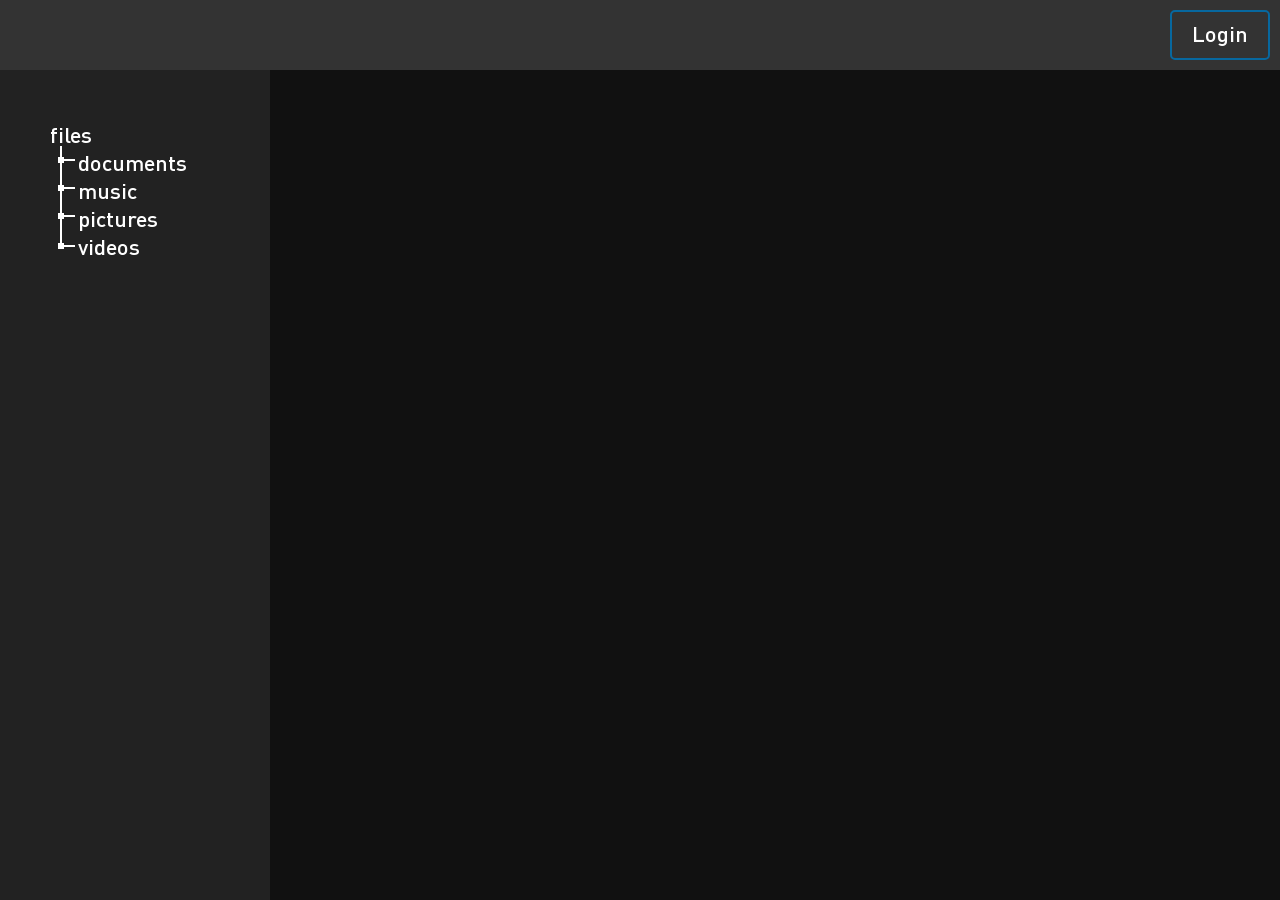
<file: index.html>
<!DOCTYPE html>
<html>

<head>
    <title>lothar.org</title>
    <link rel="stylesheet" type="text/css" href="style.css">
    <script src="script.js"></script>
</head>

<body>

    <div id="navbar">
        <button id="button_login" onclick="show_hide(form_login)">Login</button>
    </div>
    
    <div id="sidebar">
        <div id="directory"><a>files</a>
            <ul>                
                <li class="folder"><a onclick="show_hide(subfolder_documents)">documents</a>
                    <div class="subfolder" id="subfolder_documents">
                        <ul>
                            <li class="folder"><a>code</a></li>
                            <li class="folder"><a>executables</a></li>
                            <li class="folder"><a>text</a></li>
                        </ul>                        
                    </div>                    
                </li>
                <li class="folder"><a onclick="show_hide(subfolder_music)">music</a>
                    <div class="subfolder" id="subfolder_music">
                        <ul>
                            <li class="folder"><a>classic</a></li>
                            <li class="folder"><a>rock</a></li>
                            <li class="folder"><a>pop</a></li>
                        </ul>
                    </div>                    
                </li>
                <li class="folder"><a onclick="show_hide(subfolder_pictures)">pictures</a>
                    <div class="subfolder" id="subfolder_pictures">
                        <ul>
                            <li class="folder"><a>svg</a></li>
                            <li class="folder"><a>pixelart</a></li>
                            <li class="folder"><a>archive</a></li>
                        </ul>
                    </div>                    
                </li>
                <li class="folder"><a onclick="show_hide(subfolder_videos)">videos</a>
                    <div class="subfolder" id="subfolder_videos">
                        <ul>
                            <li class="folder"><a>shorts</a></li>
                            <li class="folder"><a>nice</a></li>
                            <li class="folder"><a>edits</a></li>
                        </ul>
                    </div>
                    
                </li>
            </ul>
        </div>
    </div>

    <div id="form_login">Login
        <div class="form_login_label">Nickname or email</div>
        <input type="text" class="form_login_input">
        <div class="form_login_label">Password</div>       
        <input type="password" class="form_login_input">
        <button type="button" class="form_login_input" id="form_login_input_button">Login</button>
    </div>
        
</body>    

</html>
</file>
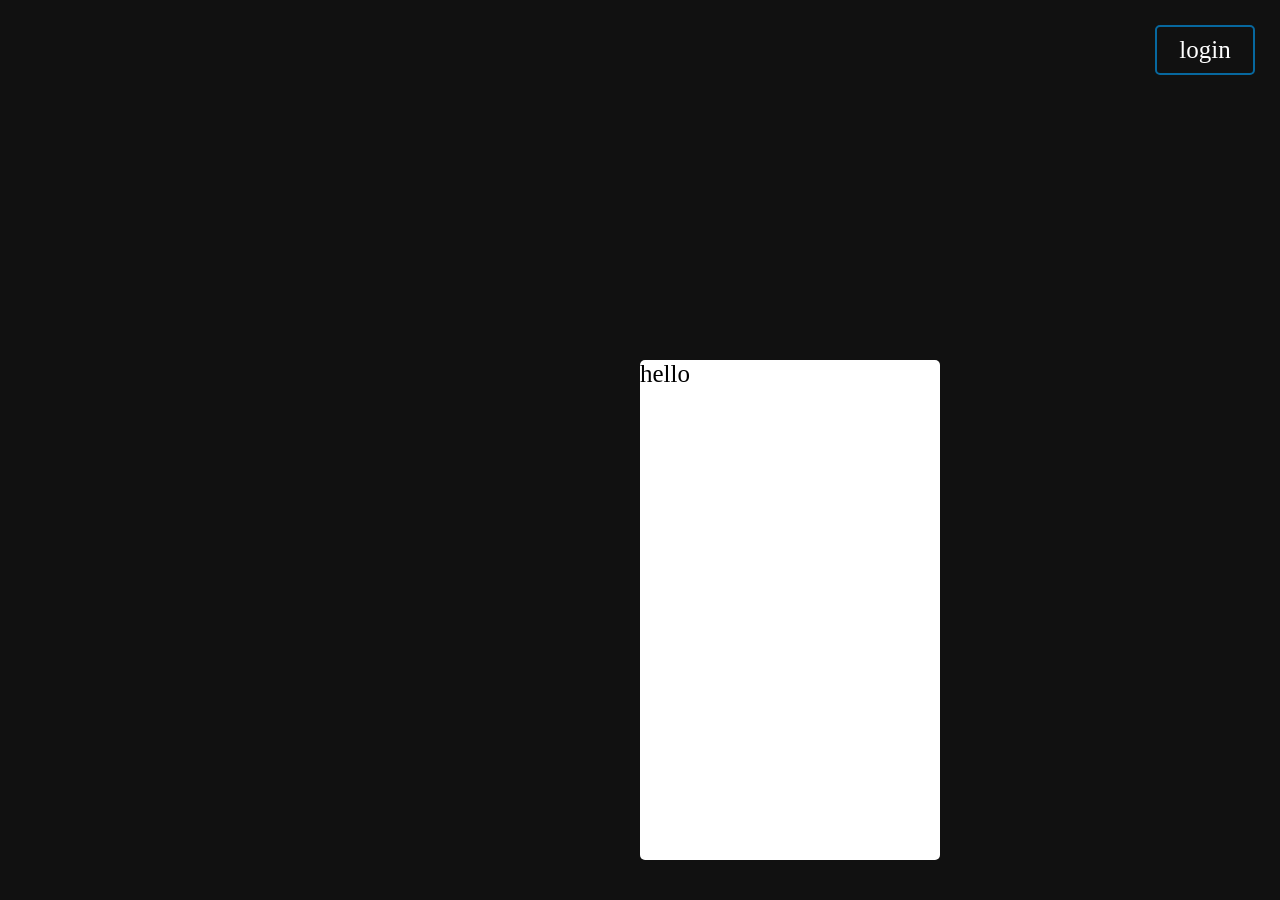
<file: lothar.org/index.html>
<!DOCTYPE html>
<html>

<head>
    <title>lothar.org</title>
    <link rel="stylesheet" type="text/css" href="style.css">
</head>

<body>

    <button class="button_login">login</button>
    <box class="box_login">hello</box>

</body>    

</html>
</file>
<file: style.css>
* 
{
    margin: 0;
    padding: 0;
    font-family: DINPro Medium;
    font-variant: no-common-ligatures;
}

:root
{
    --color_background: #111111;
    --color_directory: #222222;
    --color_navbar: #333333;
    --color_button_login: #07689f;
    --color_button_login_active: #1493dd;
}

a {color: white; text-decoration: none;}

body
{
    background: var(--color_background);
}

#navbar
{
    z-index: 0;
    position: fixed;
    left: 0;
    right: 0;
    height: 50px;
    padding: 10px;
    background: var(--color_navbar);
}

#sidebar
{
    z-index: -1;
    position: fixed;
    top: 0;
    bottom: 0;
    width: 10em;
    padding-top: 120px;
    padding-left: 50px;
    color: white;
    background: var(--color_directory);
    font-size: 22px;   
}

#button_login
{
    float: right;
    width: 100px;
    height: 50px;
    background: none;
    border: 2px solid var(--color_button_login);
    border-radius: 5px;
    transition: 0.4s;

    color: white;    
    font-size: 22px;
    text-align: center;
    padding-bottom: 4px;
}

#button_login:hover {background: var(--color_button_login); cursor: pointer;}
#button_login:focus {outline: none;}
#button_login:active
{
    background: var(--color_button_login_active);
    border: solid var(--color_button_login_active);
    transition: 0.1s;
}

#directory{user-select: none;}
#directory ul{list-style: none;}

.folder::before
{
    content: url("assets/branch.svg");
    width: 1em;
    height: 1em;
    transform: scale(1.3);
    display: inline-block;
    margin-right: 0.25em;
}
.folder ul {margin-left: 25px;}
.folder:last-child::before {content: url(assets/branch_end.svg);}
.folder:last-child .subfolder::before{content: none;}
.folder:hover {cursor: pointer;}

.subfolder::before
{
    content: url("assets/branch_none.svg");
    width: 1em;
    height: 1em;
    transform-origin: center 10% ;
    transform: scale(1.3, 4);
    position: absolute;
}
.subfolder:hover {cursor: pointer;}

#subfolder_documents {display: none;}
#subfolder_music {display: none;}
#subfolder_pictures {display: none;}
#subfolder_videos {display: none;}

#form_login
{
    z-index: 1;
    position: absolute;
    top: 30%;
    left: 50%;
    transform: translate(-50%, -30%);
    width: 200px;
    height: 300px;
    border-radius: 5px;
    background: white;
    display: none;
    padding: 50px;

    font-size: 22px;
    text-align: center;
    align-content: center;
    color: var(--color_background);   
}

.form_login_label
{
    margin-top: 25px;
    margin-bottom: 5px;
    font-size: 15px;
}

.form_login_input
{
    width: 200px;
    height: 30px;
    background: none;
    border: 2px solid var(--color_background);
    border-radius: 30px;
    font-size: 15px;
    text-align: center;
    transition: 0.4s;
}
.form_login_input:focus { outline: none;}

#form_login_input_button
{
    width: 204px;
    height: 34px;
    margin-top: 45px;
    transition: 0.1s;
}
#form_login_input_button:hover {color: white; background: var(--color_button_login); border: 2px solid var(--color_button_login); cursor: pointer;}
#form_login_input_button:active {color: white; background: var(--color_button_login_active); border: 2px solid var(--color_button_login_active);}

@font-face
{
    font-family: 'DINPro Medium';
    font-style: normal;
    font-weight: normal;
    src: local('DINPro Medium'), url(assets/DINPro-Medium\ tr.woff) format('woff');
}
</file>
<file: lothar.org/style.css>
body
{
    width: 100%;
    height: 100%;
    background: #111111; 
}

.box_login
{
    position: absolute;
    top: 40%;
    left: 50%;
    background: #ffffff;
    width: 300px;
    height: 500px;
    font-family: Cambria, Cochin, Georgia, Times, 'Times New Roman', serif;
    font-size: 25px;
    border-radius: 5px;
}

.button_login
{
    position: absolute;
    top: 25px;
    right: 25px;
    background: none;
    color: #ffffff;
    width: 100px;
    height: 50px;
    border: 2px solid #07689f;
    font-family: Cambria, Cochin, Georgia, Times, 'Times New Roman', serif;
    font-size: 25px;
    border-radius: 5px;
}

.button_login:hover
{
    transition-duration: 0.4s;
    background: #07689f;
}
</file>
